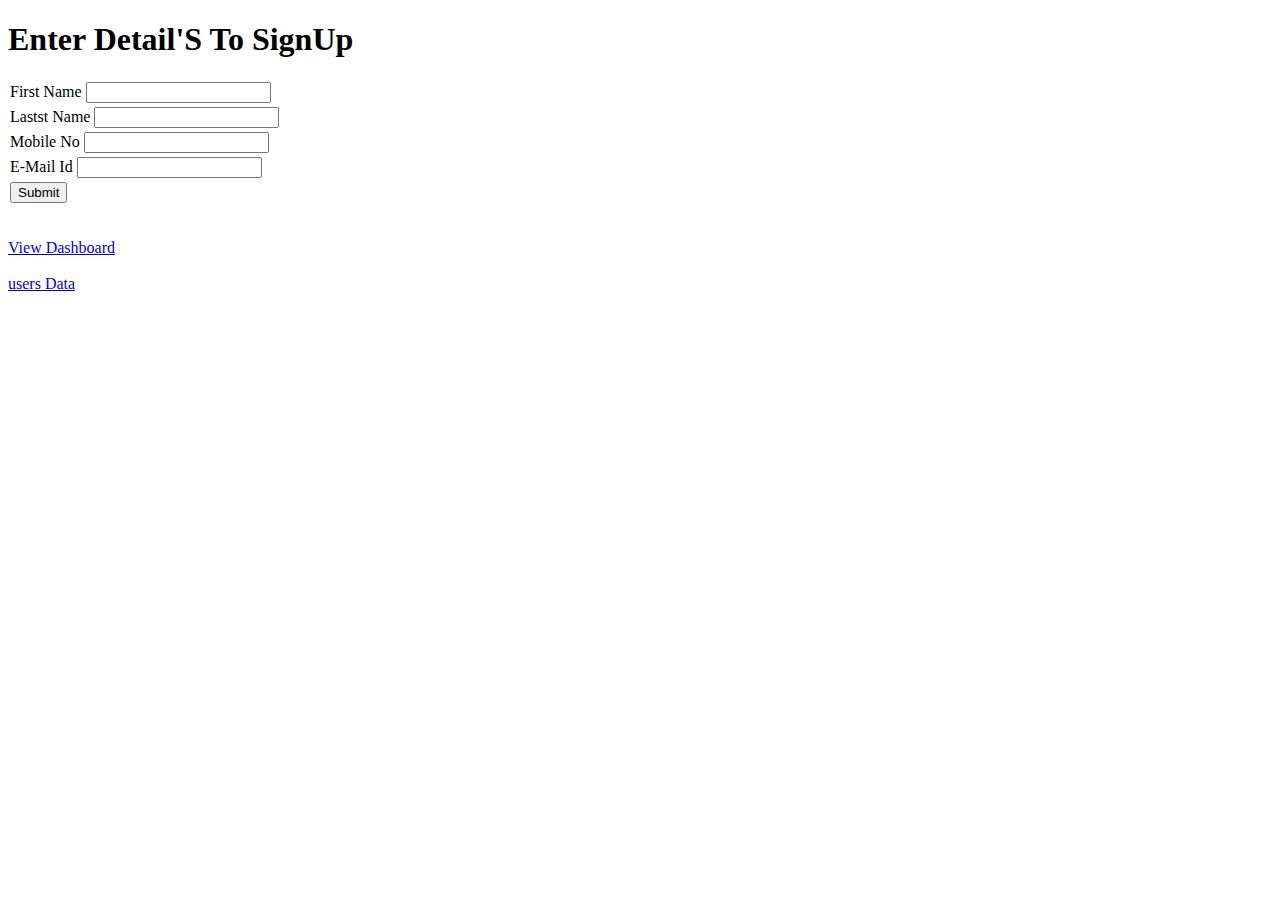
<file: index.html>
<!DOCTYPE html>
<html lang="en"></html>
<head>   
    <meta charset="UTF-8">
    <meta http-equiv="X-UA-Compatible" content="IE=edge">
    <meta name="viewport" content="width=device-width, initial-scale=1.0">
    <title>SignUp Form</title>
    <link rel="stylesheet" href="style.css">
</head>
<h1>Enter Detail'S To SignUp</h1>  

<form onsubmit="submitForm(event)" >
    <div>
        <label for="enterFName">First Name</label>
        <input id="enterFName" type="text">
    </div>
    <div>
        <label for="enterLName">Lastst Name</label>
        <input id="enterLName" type="text">
    </div>
    <div>
        <label for="enterMnum">Mobile No</label>
        <input id="enterMnum" type="number">
    </div>
    <div>
        <label for="enterMail">E-Mail Id</label>
        <input id="enterMail" type="email">
    </div>
    <div>
        <input type="submit" >
    </div>
</form>


<p class="welcome" id="newSignUp"></p>

<a href="dashboard.html">View Dashboard</a><br>
<br>
 <a href="userData.html">users Data</a>
 
<!-- 

<div onclick="userData()">
    <input type="onclick"> Click for user</input>
</div> -->



<script src="index.js"></script>

</body>
</html>
</file>
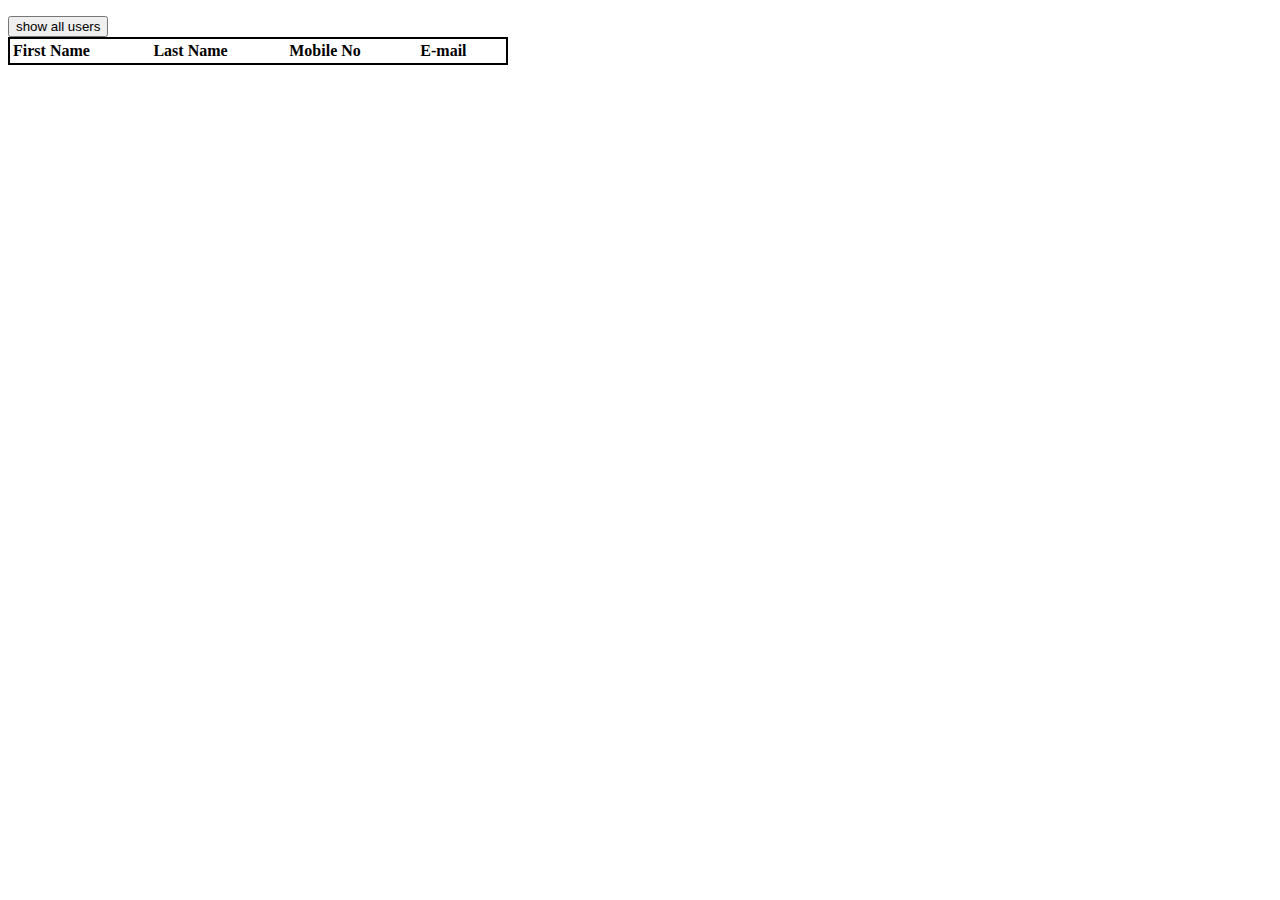
<file: userData.html>
<!DOCTYPE html>
<html lang="en">
<head>
    <meta charset="UTF-8">
    <meta http-equiv="X-UA-Compatible" content="IE=edge">
    <meta name="viewport" content="width=device-width, initial-scale=1.0">
    <title>Document</title>
    <link rel="stylesheet" href="style.css">
</head>
   <body>
    <p id="firstnames"></p>
    <button onclick="userData()">show all users</button>
    <table id="data-table">
        <thead>
            <tr>
                <th>First Name</th>
                <th>Last Name</th>
                <th>Mobile No</th>
                <th>E-mail</th>
            </tr>
        </thead>
        <tbody>
            <!-- <tr>
                <td id="firstNameid",[]></td>
                <td id="lastNameid",[]></td>
                <td id="mobileid",[]></td>
                <td id="mailid",[]></td>
            </tr> -->
        </tbody>
              
    </table>

<script>
function userData(){



    const table = document.getElementById('data-table');
    const dataArray = JSON.parse(localStorage.getItem('signUpData')) || [];

    const firstnames = dataArray.map(item => item.firstName);
    console.log(firstnames);
    document.getElementById("firstnames").innerHTML ="All Users FirstName " + firstnames +" ";

    for (let i = 0; i < dataArray.length; i++) {
        const newRow = table.insertRow();
        const first_name = newRow.insertCell(0);
        const last_name = newRow.insertCell(1);
        const mobile = newRow.insertCell(2)
        const email = newRow.insertCell(3);
       
        first_name.innerHTML = dataArray[i].firstName;
        last_name.innerHTML =dataArray[i].lastName;
        mobile.innerHTML = dataArray[i].mobile;
        email.innerHTML = dataArray[i].email;
   
      }
}</script>
    </body>
</html>
</file>
<file: style.css>
table {
    width: 500px;
    border: 2px solid black;
  }

  form{
    padding-bottom:10px;
  }
  form div{
    width: 320px;
    padding: 2px 2px;
  }
 label{
    width: 120px;
 }
  th{
    width: auto;
   text-align: left;
  }
  .welcome{
    font-size: 1.5rem;
  }
</file>
